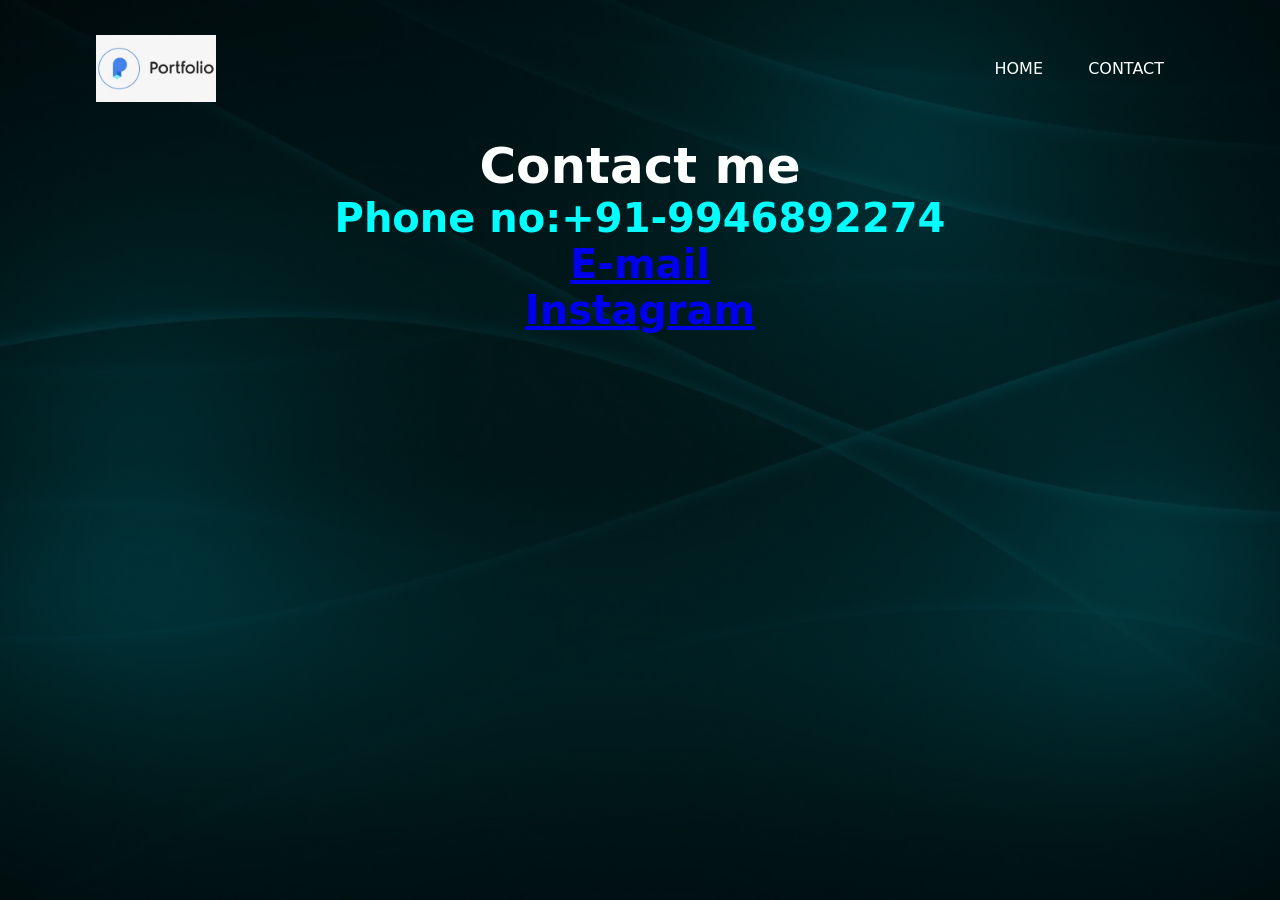
<file: contact.html>
<html>
	<head>
		<title>Portfolio webpage</title>
		<link rel="stylesheet" href="style.css">
	</head>
	<body>
		<div class="banner"> 
			<div class="navbar">
				<img src="download.png" class="logo">
				<ul>
					<li><a href="index.html">Home</a></li>
					<li><a href="contact.html">Contact</a></li>
				</ul>
			</div>
			<div class="links">
				<h2>Contact me</h2>
                <h3>Phone no:+91-9946892274</p>
                <h3><a href="alankanil1234@gmail.com">E-mail</a></p>
				<h3><a href="http://instagram.com/a_l_a_n_k_a_n_i_l">Instagram</a></p>
			</div>
		</div>
	</body>
</html>
</file>
<file: style.css>
*{
	margin: 0;
	padding: 0;
    font-family: system-ui;
}
.banner{
	width: 100%;
	height: 100vh;
	background-image: linear-gradient(rgba(0,0,0,0.75),rgba(0,0,0,0.75)),url(back1.jpg);
	background-size: cover;
	background-position: center;
}
.navbar{
	width: 85%;
	margin: auto;
	padding: 35px 0;
	display: flex;
	align-items: center;
	justify-content: space-between;
}
.logo{
	width: 120px;
	cursor: pointer;
}
.navbar ul li{
	list-style: none;
	display: inline-block;
	margin: 0 20px;
	position: relative;
}
.navbar ul li a{
	text-decoration: none;
	color: #fff;
	text-transform: uppercase;
}
.navbar ul li::after{
	content: '';
	height: 3px;
	width: 0;
	background: #1889b6;
	position: absolute;
	left: 0;
	bottom: -10;
	transition: 0.5s;
}
.navbar ul li:hover::after{
	width: 100%;
}
.content{
	width: 100%;
	position: absolute;
	top: 50%;
	transform: translateY(-50%);
	text-align: center;
	color: rgb(179, 230, 195);
}
.content h1{
	font-size: 70px;
	margin-top: 80px;
}
.content p{
	margin: 20px auto;
	font-weight: 100;
	line-height: 25px;
}
.about .heading{
	font-size: 70px;
	margin-top: 80px;
	margin-left: 80px;
	text-align: center;
    color: rgb(31, 158, 69);
    background-image: linear-gradient(rgba(0,0,0,0.75),rgba(0,0,0,0.75)),url(back1.jpg);
}

.about .heading::after{
	content: '';
	height: 3px;
	width: 0;
	background: #009688;
	position: absolute;
	left: 0;
	bottom: -10;
	transition: 0.5s;
}
.about .heading:hover::after{
	width: 100%;
}
.about .row{
	display: flex;
	align-items: center;
	justify-content: center;
	flex-wrap: wrap;
	padding:1rem 0;
}

.about .row .info{
	flex:1 1 48rem;
	padding:2rem 1rem;
	padding-left: 6rem;
	text-align: center;
}

.about .row .info h3{
	font-size: 2rem;
	color: rgb(7, 7, 7);
	padding:1rem 0;
	font-weight: normal;
}

.about .row .info h3 span{
	color:#009688;
	padding:0 .5rem;
}

.about .row .counter{
	flex:1 1 48rem;
	display: flex;
	justify-content: center;
	flex-wrap: wrap;
}

.about .row .counter .box{
	width:20rem;
	background:#009688;
	text-align: center;
	padding: 2rem;
	margin:2rem;
}

.about .row .counter .box span{
	font-size: 4rem;
	color:black;
}

.about .row .counter .box h3{
	font-size: 2rem;
	color:#fff;
}
.links h2{
	font-size: 50px;
	text-align: center;
	color: #feffff;
}
.links h3{
	font-size: 40px;
	text-align: center;
	color: aqua;
}
</file>
